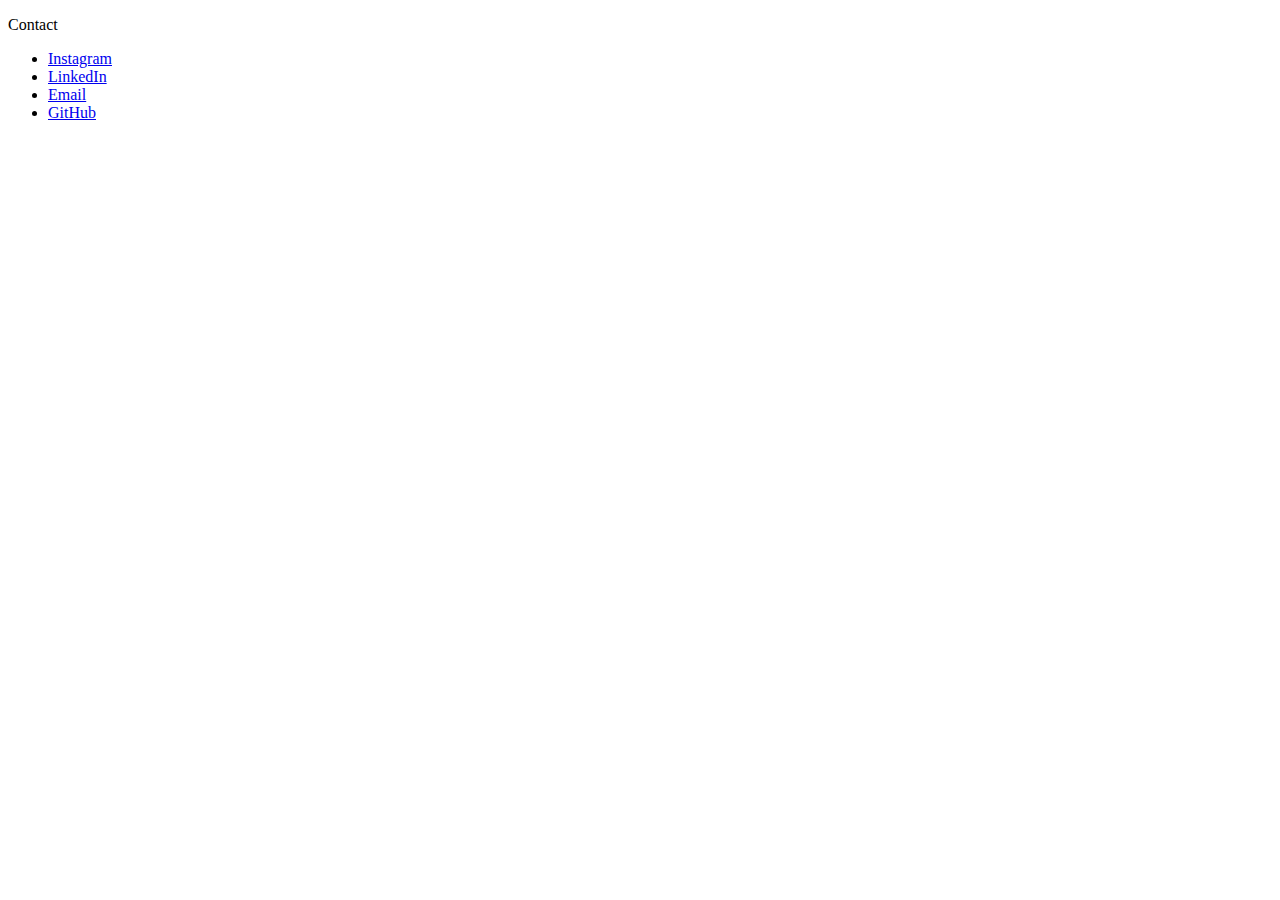
<file: contact.html>
<!DOCTYPE html>
<html lang="en">
<head>
    <meta charset="UTF-8">
    <meta name="viewport" content="width=device-width, initial-scale=1.0">
    <title>Contact</title>
</head>
<body>
    <p>Contact</p>
    <ul>
        <li><a href="#">Instagram</a></li>
        <li><a href="https://www.linkedin.com/in/musavirudeen-m0311/">LinkedIn</a></li>
        <li><a href="#">Email</a></li>
        <li><a href="https://github.com/musavirudeen">GitHub</a></li>
    </ul>
</body>
</html>
</file>
